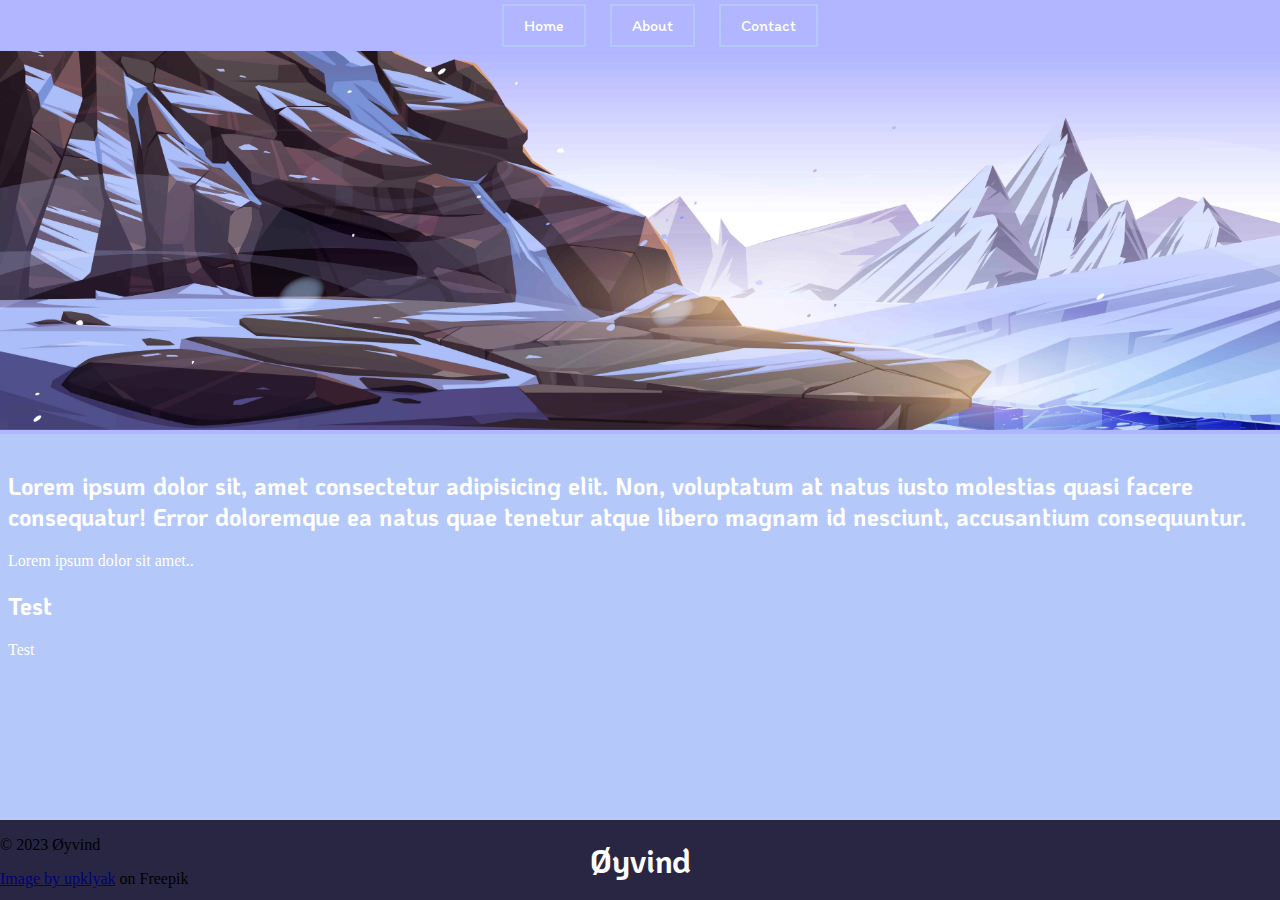
<file: index.html>
<!DOCTYPE html>
<html lang="en">

<head>
  <meta charset="UTF-8" />
  <meta name="viewport" content="width=device-width, initial-scale=1.0" />
  <meta name="description" content="Test website images and text" />
  <title>Home</title>
  <link rel="stylesheet" type="text/css" href="css/styles.css" />
  <link rel="icon" href="media/icon/favicon.png" type="image/x-icon" />
</head>

<body>
  <header>
    <div class="headerDiv">
      <nav>
        <ul>
          <li>
            <a class="navbutton" href="index.html">Home</a>
          </li>
          <li>
            <a class="navbutton" href="about.html">About</a>
          </li>
          <li>
            <a class="navbutton" href="contact.html">Contact</a>
          </li>
        </ul>
        <img src="media/21133772_2109.w023.n001.1052B.p1.1052.jpg" id="headerimg"
          alt="snowy mountain with blue skiesr" />
      </nav>
    </div>
  </header>

  <main>
    <section id="section1">
      <h2>
        Lorem ipsum dolor sit, amet consectetur adipisicing elit. Non,
        voluptatum at natus iusto molestias quasi facere consequatur! Error
        doloremque ea natus quae tenetur atque libero magnam id nesciunt,
        accusantium consequuntur.
      </h2>
      <p>Lorem ipsum dolor sit amet..</p>
      <h2>Test</h2>
      <p>Test</p>
    </section>
  </main>

  <footer>
    <div class="footer">
      <p>&copy; 2023 Øyvind</p>
      <a
        href="https://www.freepik.com/free-vector/winter-mountains-scenery-landscape-northern-nature_21133772.htm#query=mountain%20cartoon&position=11&from_view=search&track=ais">Image
        by upklyak</a>
      on Freepik
      <div class="text-overlay">
        <h1>Øyvind</h1>
      </div>
    </div>
  </footer>
</body>

</html>
</file>
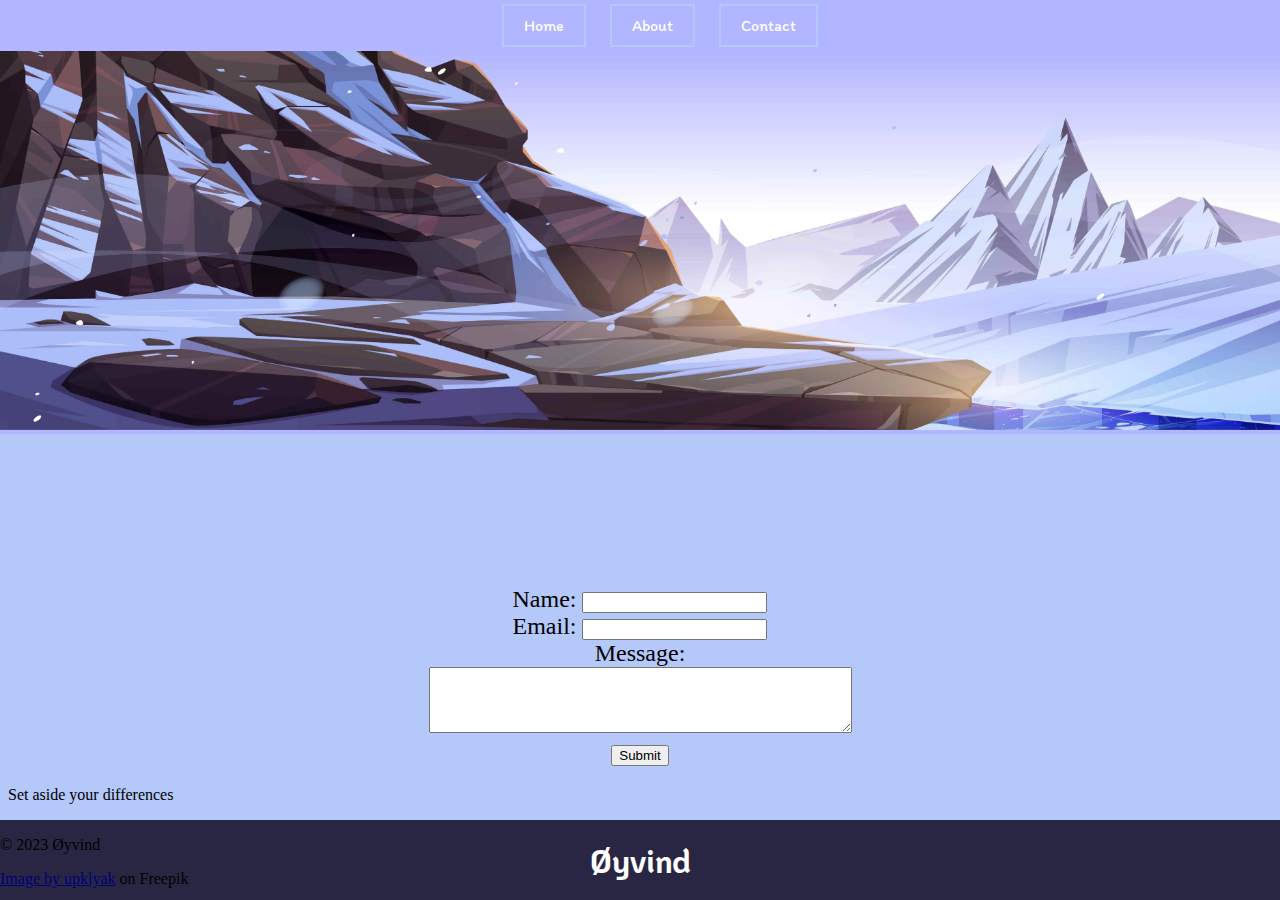
<file: contact.html>
<!DOCTYPE html>
<html lang="en">

<head>
  <meta charset="UTF-8" />
  <meta name="viewport" content="width=device-width, initial-scale=1.0" />
  <meta name="description" content="This is a sample HTML page with semantic elements." />
  <title>Contact</title>
  <link rel="stylesheet" type="text/css" href="css/styles.css" />
  <link rel="icon" href="media/icon/favicon.png" type="image/x-icon" />
</head>

<body>
  <header>
    <div class="headerDiv">
      <nav>
        <ul>
          <li>
            <a class="navbutton" href="index.html">Home</a>
          </li>
          <li>
            <a class="navbutton" href="about.html">About</a>
          </li>
          <li>
            <a class="navbutton" href="contact.html">Contact</a>
          </li>
        </ul>
        <img src="media/21133772_2109.w023.n001.1052B.p1.1052.jpg" id="headerimg"
          alt="snowy mountain with blue skiesr" />
      </nav>
    </div>
  </header>

  <main>
    <form action="submit.php" method="post">
      <label for="name">Name:</label>
      <input type="text" id="name" name="name" required /><br />

      <label for="email">Email:</label>
      <input type="email" id="email" name="email" required /><br />

      <label for="message">Message:</label><br />
      <textarea id="message" name="message" rows="4" cols="50" required></textarea><br />

      <input type="submit" value="Submit" />
    </form>

    <aside>Set aside your differences</aside>
  </main>

  <footer>
    <div class="footer">
      <p>&copy; 2023 Øyvind</p>
      <a
        href="https://www.freepik.com/free-vector/winter-mountains-scenery-landscape-northern-nature_21133772.htm#query=mountain%20cartoon&position=11&from_view=search&track=ais">Image
        by upklyak</a>
      on Freepik
      <div class="text-overlay">
        <h1>Øyvind</h1>
      </div>
    </div>
  </footer>
</body>

</html>
</file>
<file: css/styles.css>
@import url('https://fonts.googleapis.com/css2?family=Itim&family=KoHo&display=swap');

h1,h2,h3 {
  font-family: "KoHo", sans-serif;
}

p {
  font-family: "itim",;
}



body {
    background-color: #b5c8fa;
    padding-top: 40px;
    margin-top: 40px;
   
}

li {
    list-style-type: none;
    display: inline;
    padding: 10px;
}

ul {
    text-align: center;
   
}

ul li a {
    text-decoration: none;
    
}

.navbutton {
  background-color: transparent;
  border: 2px solid #b5c8fa;
  color: #ffffff;
  padding: 10px 20px;
  font-size: 16px;
  cursor: pointer;
  transition: background-color 0.3s ease; 
  font-family: "itim";

}

.navbutton:hover {
    background-color: #504d86; 
  color: white; 
}





.footer {
    position: absolute;
    bottom: 0;
    left: 0;
    width: 100%;
    height: 80px;
    background-color: #504d86;
}

.headerDiv {
    position: absolute;
    top: 0;
    left: 0;
    width: 100%;
    background-color: #B2b5ff;
    align-items: center;
    
    
    
}

#headerimg{
    width: 100%;
    margin: 0;
    max-height: 100%;
}

.text-overlay {
    position: absolute;
    top: 0;
    left: 0;
    right: 0;
    bottom: 0;
    display: flex;
    align-items: center;
    justify-content: center;
    background: rgba(0, 0, 0, 0.5); 
    color: white; 
  }

  #section1 {
    position: absolute;
    top: 50%;
    color: white;
    
    
    
  }

  .aboutme {
    text-align: center;
  }

  .aboutme2 {
    text-align: center;
    margin-top: 100px;
  }

  form {
    font-size: x-large;
    text-align: center; 
    max-width: 900px; 
    margin: 0 auto; 
    padding: 20px; 
    padding-top: 40%;
    
  }
</file>
